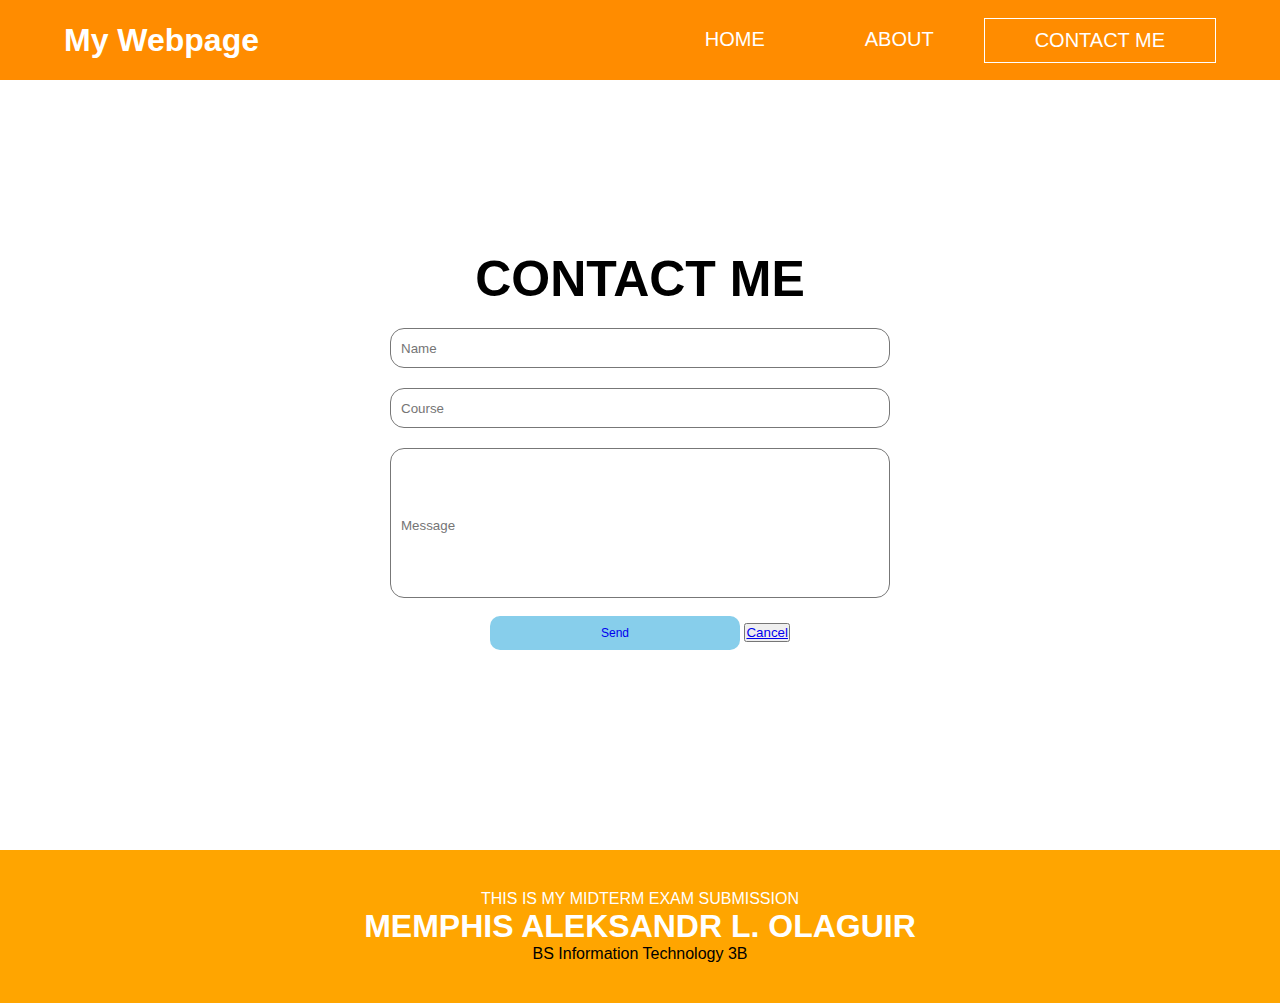
<file: contact.html>
<!DOCTYPE html>
<html lang="en">
<head>
    <meta charset="UTF-8">
    <meta http-equiv="X-UA-Compatible" content="IE=edge">
    <meta name="viewport" content="width=device-width, initial-scale=1.0">
    <title>my_webpage.html</title>
    <link rel="Stylesheet" href="css/styles.css">
</head>
<body>
    <header style="background-color: darkorange; position: fixed; width: 100%;">
        <div class="menu-bar">
            <h1 class="mid">My Webpage</h1>
        <ul>
            <li><a href="#">HOME</a></li>
            <li><a href="about.html">ABOUT</a></li>
            <li style="border: 1px solid white"><a href="contact.html">CONTACT ME</a></li>
        </ul>
        </div>
    </header>

    <section class="kk">
        <div class="contact-box">
            <h1 class="con">CONTACT ME</h1>
            <form>
                <input type="text" class="input-field" placeholder="Name">
                <input type="text" class="input-field" placeholder="Course">
                <input type="text" class="input-field place" placeholder="Message">
                </textarea>
            </form>
          
                <button type="button" class="btn"><a href="index.html">Send</a></button>
                <button type="button" class="btn1"><a href="contact.html">Cancel</a></button>
        </div>
    </section>
    
    <footer>
        
        <p>THIS IS MY MIDTERM EXAM SUBMISSION</p>
        <h1>MEMPHIS ALEKSANDR L. OLAGUIR</h1>
        <p style="color: black;">BS Information Technology 3B</p>

    </footer>
</body>
</html>
</file>
<file: css/styles.css>
*{
    margin: 0;
    padding: 0;
    box-sizing: border-box;
}
body
{
    font-family: sans-serif;
}
.menu-bar
{
    height: 80px;
    
    display: flex;
    align-items: center;
    justify-content: space-between;
    padding: 0 5%;

}
.menu-bar h1
{
    color: #fff;
}

.menu-bar ul
{
    list-style: none;
    display: flex;
}
.menu-bar ul li
{
    padding: 10px 50px;
    position: relative;
}
.menu-bar ul li a
{
    color: #fff;
    text-decoration: none;
    font-size: 20px;
}
.menu-bar ul li a:hover 
{
    color: black;
}
.menu-bar1
{
    display: none;
}
.menu-bar ul li:hover .menu-bar1
{
    display: block;
    position: absolute;
    left: 0;
    top: 100%;
    background-color: darkorange;
}
.menu-bar1 ul
{
    display:block;
    margin: 10px;
}
.menu-bar1 ul li
{
    width: 200px;
    padding: 10px;

}
.secs{
    background:linear-gradient( rgba(0, 0, 0, 0.7), rgba(0, 0, 0, 0.7));
    text-align: center;
    background-position: center;
    min-height: 850px;
    background-size: cover;
    background-repeat: no-repeat;
    
}
.secs .box{

    float: left;
    text-align: left;
    font-size: 20px;
    width: 30%;
    margin-left: 150px;
    margin-top: 150px;
    color: white;
    padding: 20px;  
}

.box3{

    width: 200px;

}
.box3 a{
   position: absolute;
   display: block;
   background-color: orange;
   text-decoration: none;
   padding: 25px;
   color: #fff;
   font-size: 25px;
}
.box3 a:hover{
    color: black;
}
.text{
    margin: auto;
    text-align: center;
    width: 1100px;
}
.myimages{
    
    margin: 40px;
    background-color: #fff;

}
.images, .image{
    display: flex;
    justify-content: center;
    padding: 10px;

}
.contact{
   color: #fff;
   padding: 180px;
   margin-top: 50px;
   background-color: gray;
   text-align: left;
   font-size: 30px;
}
.seemore{

     width: 200px;
    
}
.seemore a{
    position: absolute;
    display: block;
    text-decoration: none;
    padding: 20px;
    color: #fff;
    font-size: 15px;
    border: 1px solid white;
}
.seemore a:hover{
    color: black;
}
.seemoore{
    float: right;
    margin-top: -120px;
    margin-right: 300px;
    background-color: orange;
    text-decoration: none;
    padding: 20px;
}
.seemoore a{
    text-decoration: none;
    color: #fff;
}
.seemoore a:hover{
    color: black;
}

footer{
    padding: 40px;
    color: white;
    text-align: center;
    background-color: orange;

}
.kk{
    background-color: #fff;
    text-align: center;
    background-position: center;
    min-height: 850px;
    background-size: cover;
    background-repeat: no-repeat;
}
.contact-box{
    
    width: 500px;
    background-color: #fff;
    top: 50%;
    left: 50%;
    transform: translate(-50%, -50%);
    position: absolute;
}
.con{
    float: center;
    text-align: center;
    font-size: 50px;
}
.form{
    margin: 35px;
}
.input-field{
    width: 500px;
    height: 40px;
    margin-top: 20px;
    padding-left: 10px;
    padding-right: 10px;
    border: 1px solid #777;
    border-radius: 14px;
    outline: none;

}
.place{
    height: 150px;
    padding-top: 5px;

}
.btn{
    border-radius: 10px;
    color: white;
    margin-top: 18px;
    padding: 10px;
    width: 50%;
    background-color: skyblue;
    font-size: 12px;
    border: none;
    cursor: pointer;
}
.btn a{
    background-color: skyblue;
    text-decoration: none;
}
.btn a:hover{
    text-decoration: none;
    color: #fff

}
.tiil{
    padding: 40px;
    color: white;
    text-align: center;
    background-color: orange;
}
</file>
